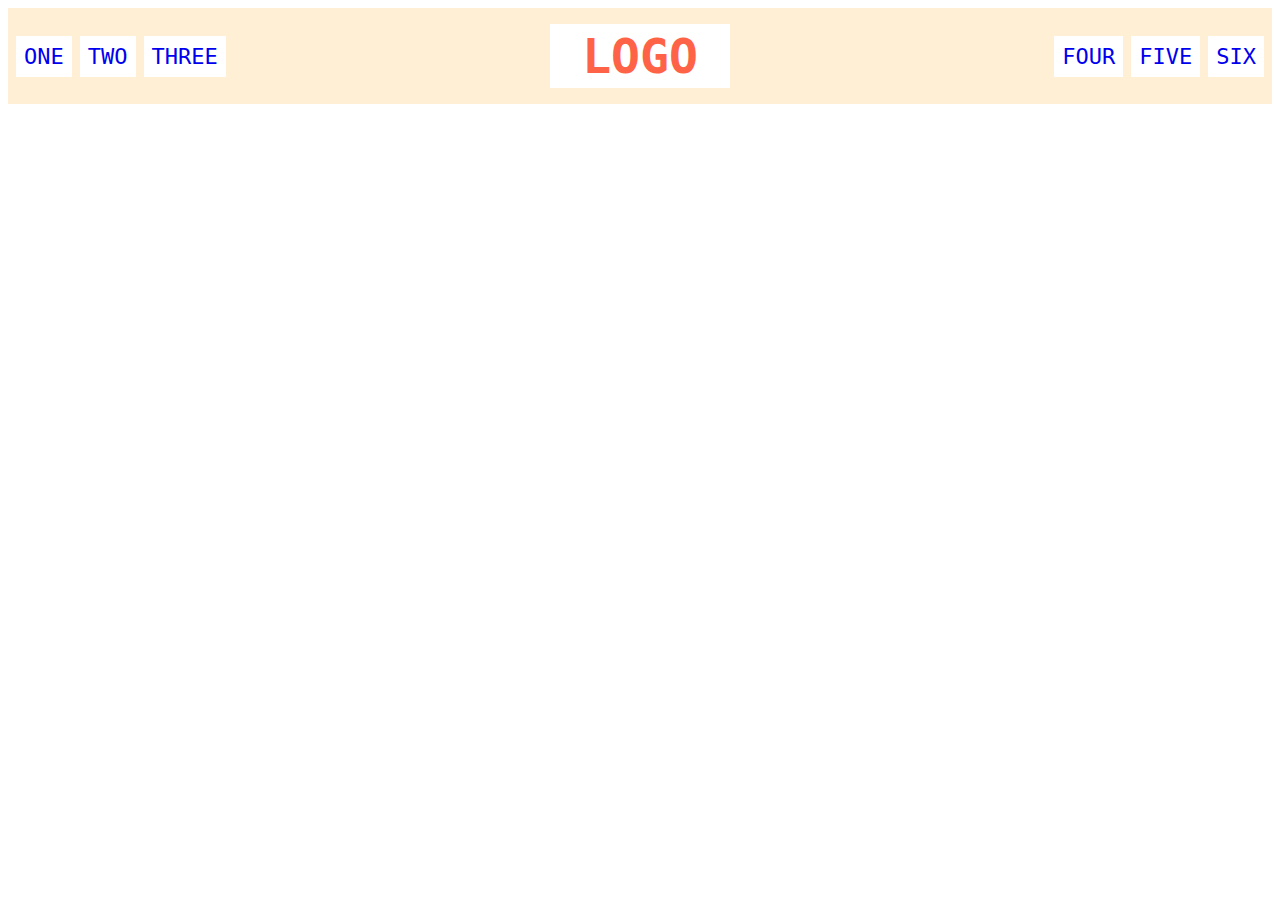
<file: foundations/flex/02-flex-header/index.html>
<!DOCTYPE html>
<html lang="en">

<head>
  <meta charset="UTF-8">
  <meta http-equiv="X-UA-Compatible" content="IE=edge">
  <meta name="viewport" content="width=device-width, initial-scale=1.0">
  <title>Flex Header</title>
  <link rel="stylesheet" href="style.css">
</head>

<body>
  <div class="header">
    <div class="left-links">
      <ul>
        <li><a href="#">ONE</a></li>
        <li><a href="#">TWO</a></li>
        <li><a href="#">THREE</a></li>
      </ul>
    </div>
    <div class="logo">LOGO</div>
    <div class="right-links">
      <ul>
        <li><a href="#">FOUR</a></li>
        <li><a href="#">FIVE</a></li>
        <li><a href="#">SIX</a></li>
      </ul>
    </div>
  </div>
</body>

</html>
</file>
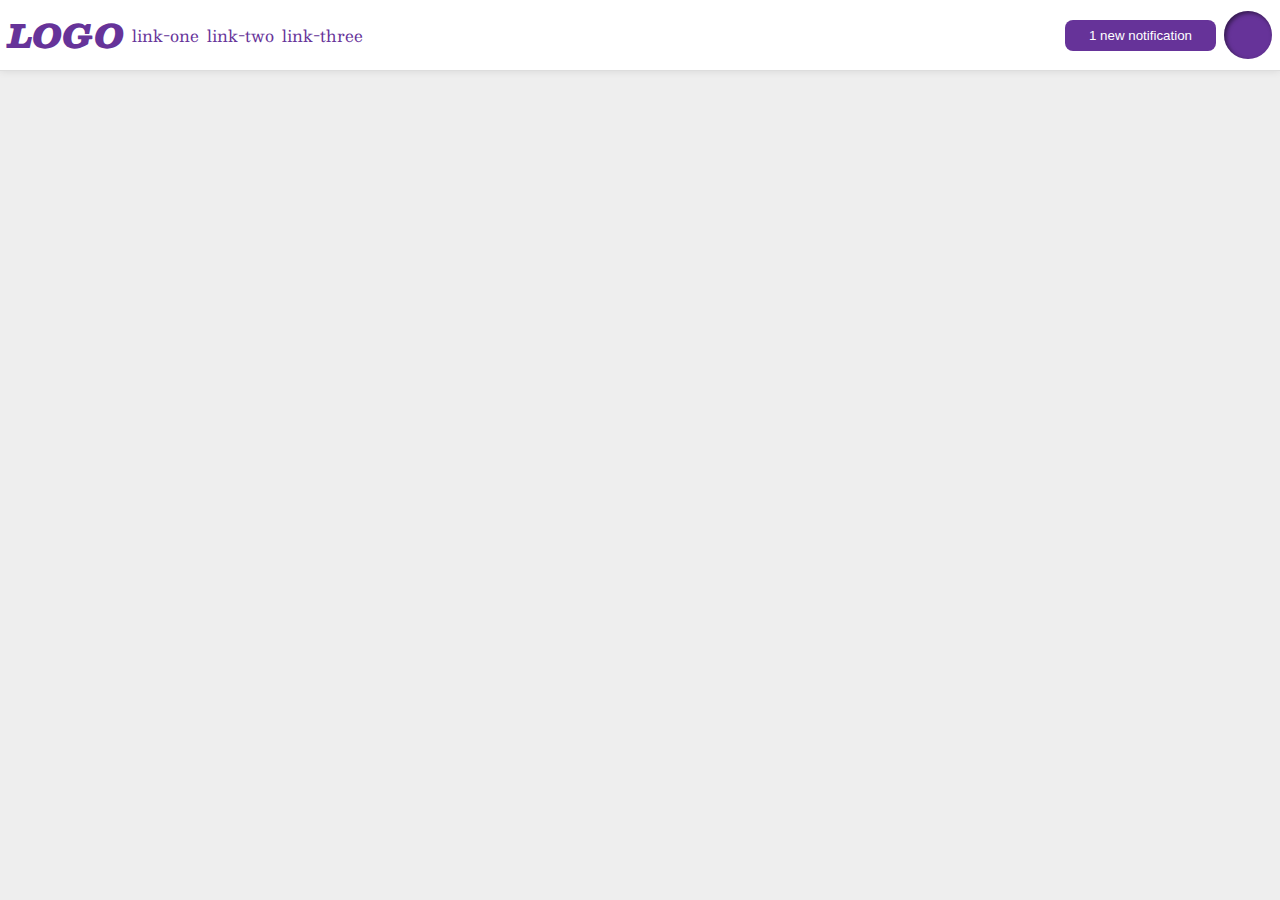
<file: foundations/flex/03-flex-header-2/index.html>
<!DOCTYPE html>
<html lang="en">

<head>
  <meta charset="UTF-8">
  <meta http-equiv="X-UA-Compatible" content="IE=edge">
  <meta name="viewport" content="width=device-width, initial-scale=1.0">
  <title>Flex Header 2</title>
  <link rel="stylesheet" href="style.css">
</head>

<body>
  <div class="header">
    <div class="container">
      <div class="logo">
        LOGO
      </div>
      <ul class="links">
        <li><a href="https://google.com">link-one</a></li>
        <li><a href="https://google.com">link-two</a></li>
        <li><a href="https://google.com">link-three</a></li>
      </ul>
    </div>
    <div class="container">
      <button class="notifications">
        1 new notification
      </button>
      <div class="profile-image"></div>
    </div>
  </div>
</body>

</html>
</file>
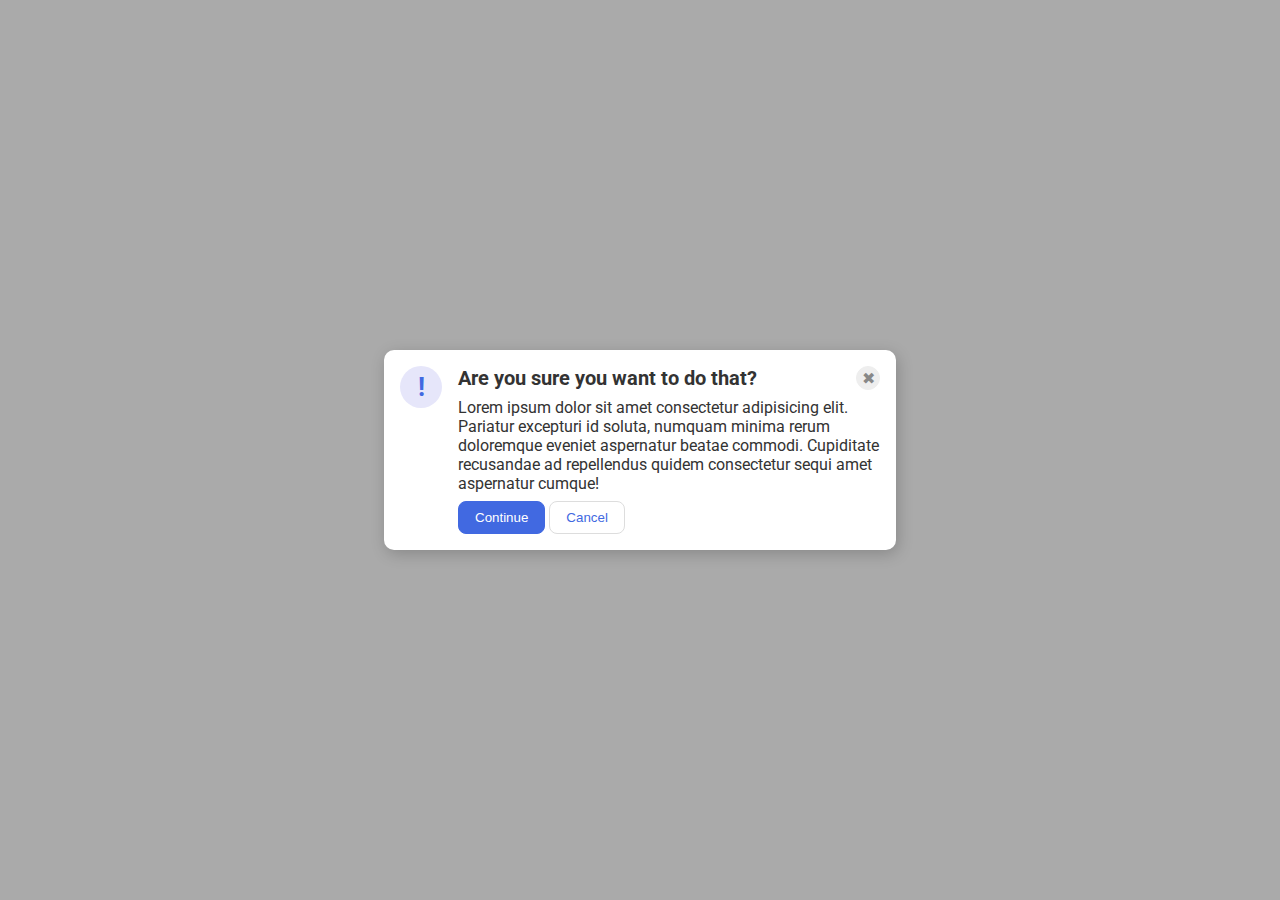
<file: foundations/flex/05-flex-modal/index.html>
<!DOCTYPE html>
<html lang="en">

<head>
  <meta charset="UTF-8">
  <meta http-equiv="X-UA-Compatible" content="IE=edge">
  <meta name="viewport" content="width=device-width, initial-scale=1.0">
  <link rel="stylesheet" href="style.css">
  <title>Modal</title>
</head>

<body>
  <div class="modal">
    <div class="icon">!</div>
    <div class="container">
      <div class="top">
        <div class="header">Are you sure you want to do that?</div>
        <button class="close-button">✖</button>
      </div>
      <div class="text">Lorem ipsum dolor sit amet consectetur adipisicing elit. Pariatur excepturi
        id soluta, numquam minima rerum doloremque eveniet aspernatur beatae commodi. Cupiditate
        recusandae ad repellendus quidem consectetur sequi amet aspernatur cumque!</div>
      <div class="buttons">
        <button class="continue">Continue</button>
        <button class="cancel">Cancel</button>
      </div>
    </div>
  </div>
</body>

</html>
</file>
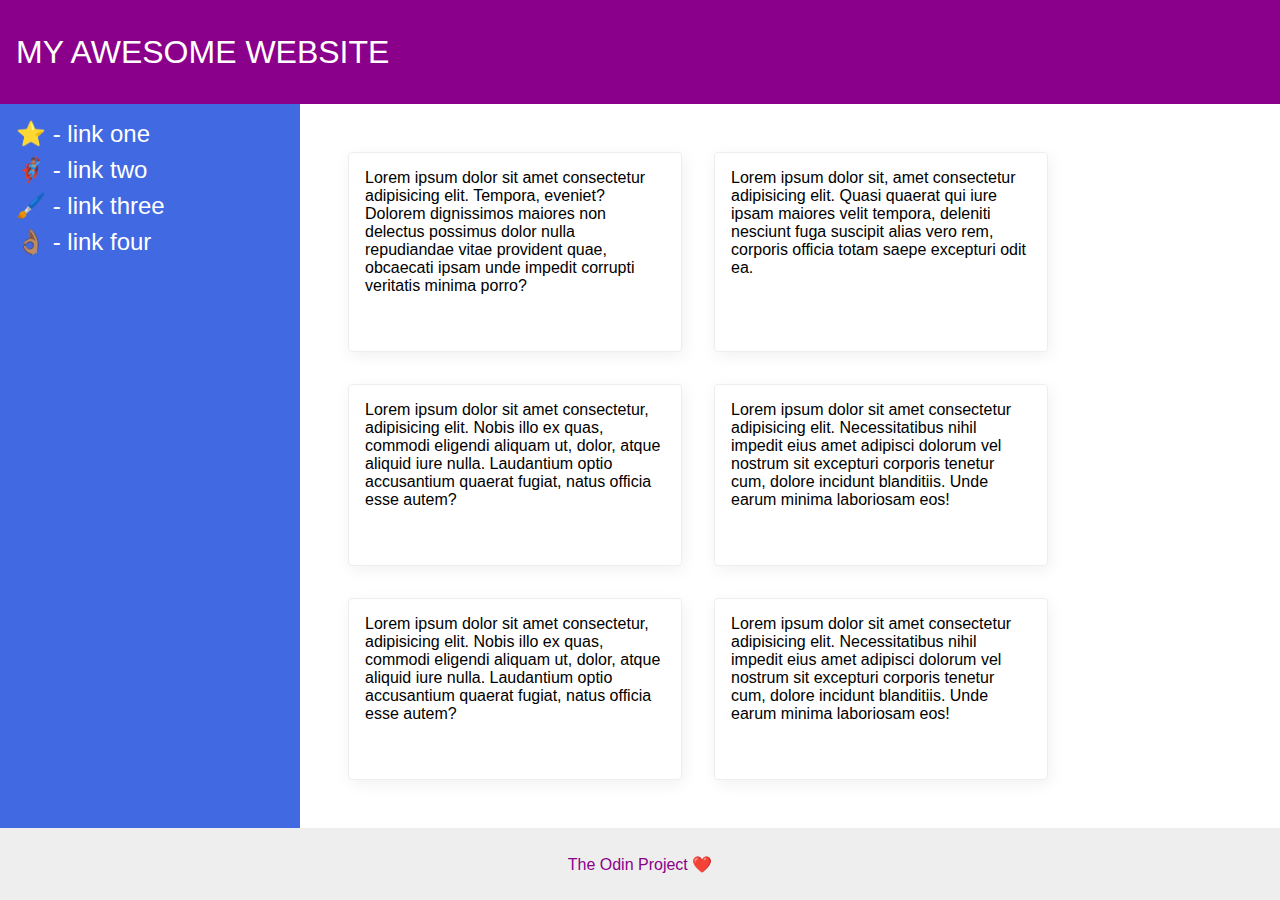
<file: foundations/flex/07-flex-layout-2/index.html>
<!DOCTYPE html>
<html lang="en">

<head>
  <meta charset="UTF-8">
  <meta http-equiv="X-UA-Compatible" content="IE=edge">
  <meta name="viewport" content="width=device-width, initial-scale=1.0">
  <title>The Holy Grail</title>
  <link rel="stylesheet" href="style.css">
</head>

<body>

  <div class="header">
    MY AWESOME WEBSITE
  </div>

  <div class="middle">

    <div class="sidebar">
      <ul>
        <li><a href="#">⭐ - link one</a></li>
        <li><a href="#">🦸🏽‍♂️ - link two</a></li>
        <li><a href="#">🖌️ - link three</a></li>
        <li><a href="#">👌🏽 - link four</a></li>
      </ul>
    </div>

    <div class="card-container">
      <div class="card">Lorem ipsum dolor sit amet consectetur adipisicing elit. Tempora, eveniet?
        Dolorem dignissimos maiores non delectus possimus dolor nulla repudiandae vitae provident
        quae, obcaecati ipsam unde impedit corrupti veritatis minima porro?</div>
      <div class="card">Lorem ipsum dolor sit, amet consectetur adipisicing elit. Quasi quaerat qui
        iure ipsam maiores velit tempora, deleniti nesciunt fuga suscipit alias vero rem, corporis
        officia totam saepe excepturi odit ea.</div>
      <div class="card">Lorem ipsum dolor sit amet consectetur, adipisicing elit. Nobis illo ex
        quas,
        commodi eligendi aliquam ut, dolor, atque aliquid iure nulla. Laudantium optio accusantium
        quaerat fugiat, natus officia esse autem?</div>
      <div class="card">Lorem ipsum dolor sit amet consectetur adipisicing elit. Necessitatibus
        nihil
        impedit eius amet adipisci dolorum vel nostrum sit excepturi corporis tenetur cum, dolore
        incidunt blanditiis. Unde earum minima laboriosam eos!</div>
      <div class="card">Lorem ipsum dolor sit amet consectetur, adipisicing elit. Nobis illo ex
        quas,
        commodi eligendi aliquam ut, dolor, atque aliquid iure nulla. Laudantium optio accusantium
        quaerat fugiat, natus officia esse autem?</div>
      <div class="card">Lorem ipsum dolor sit amet consectetur adipisicing elit. Necessitatibus
        nihil
        impedit eius amet adipisci dolorum vel nostrum sit excepturi corporis tenetur cum, dolore
        incidunt blanditiis. Unde earum minima laboriosam eos!</div>
    </div>
  </div>

  <div class="footer">
    The Odin Project ❤️
  </div>

</body>

</html>
</file>
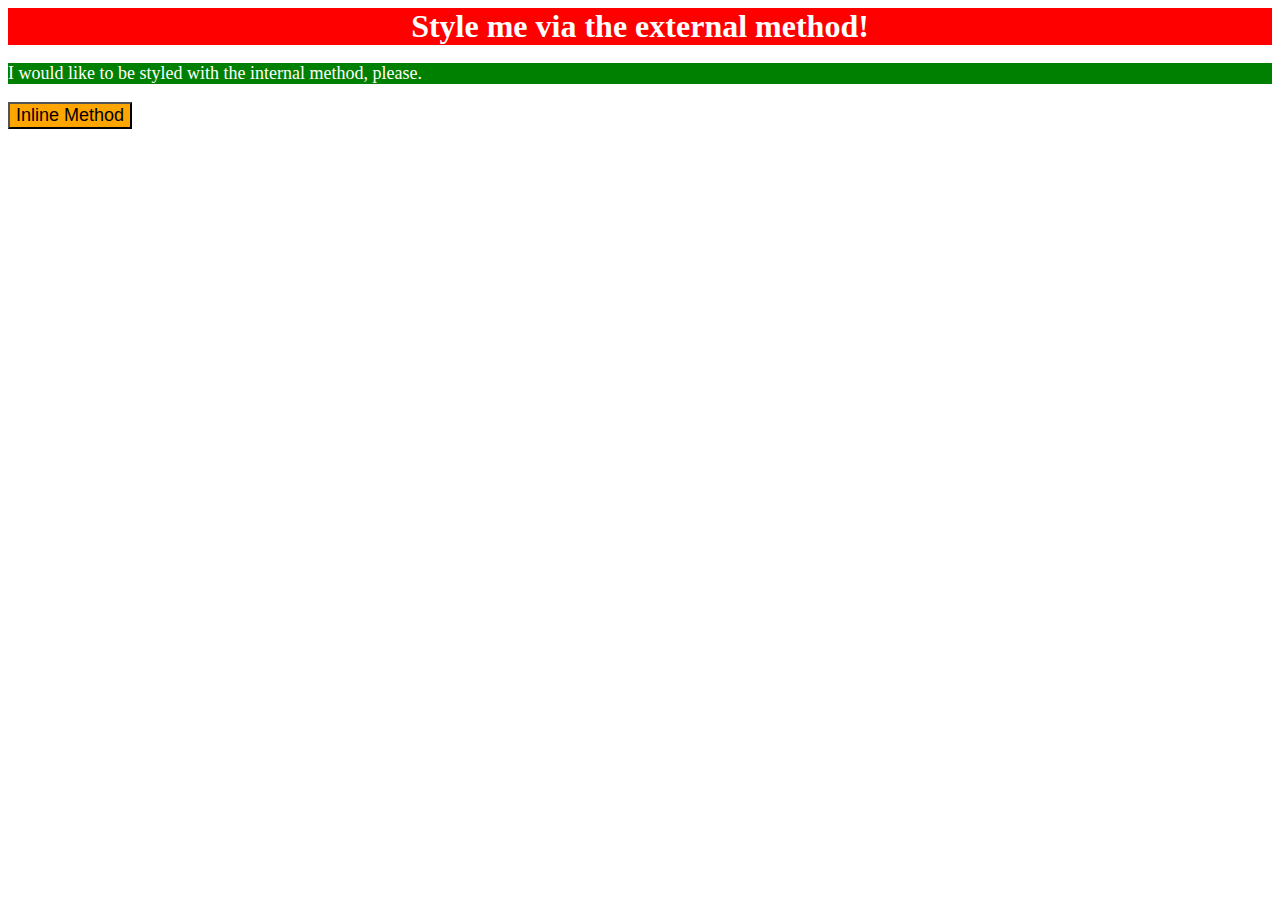
<file: foundations/intro-to-css/01-css-methods/index.html>
<!DOCTYPE html>
<html lang="en">

<head>
  <meta charset="UTF-8">
  <meta http-equiv="X-UA-Compatible" content="IE=edge">
  <meta name="viewport" content="width=device-width, initial-scale=1.0">
  <link rel="stylesheet" href="styles.css">
  <title>Methods for Adding CSS</title>
  <style>
    p {
      color: white;
      background-color: green;
      font-size: 18px;
    }
  </style>
</head>

<body>
  <div>Style me via the external method!</div>
  <p>I would like to be styled with the internal method, please.</p>
  <button style="font-size: 18px; background-color:orange">Inline Method</button>
</body>

</html>
</file>
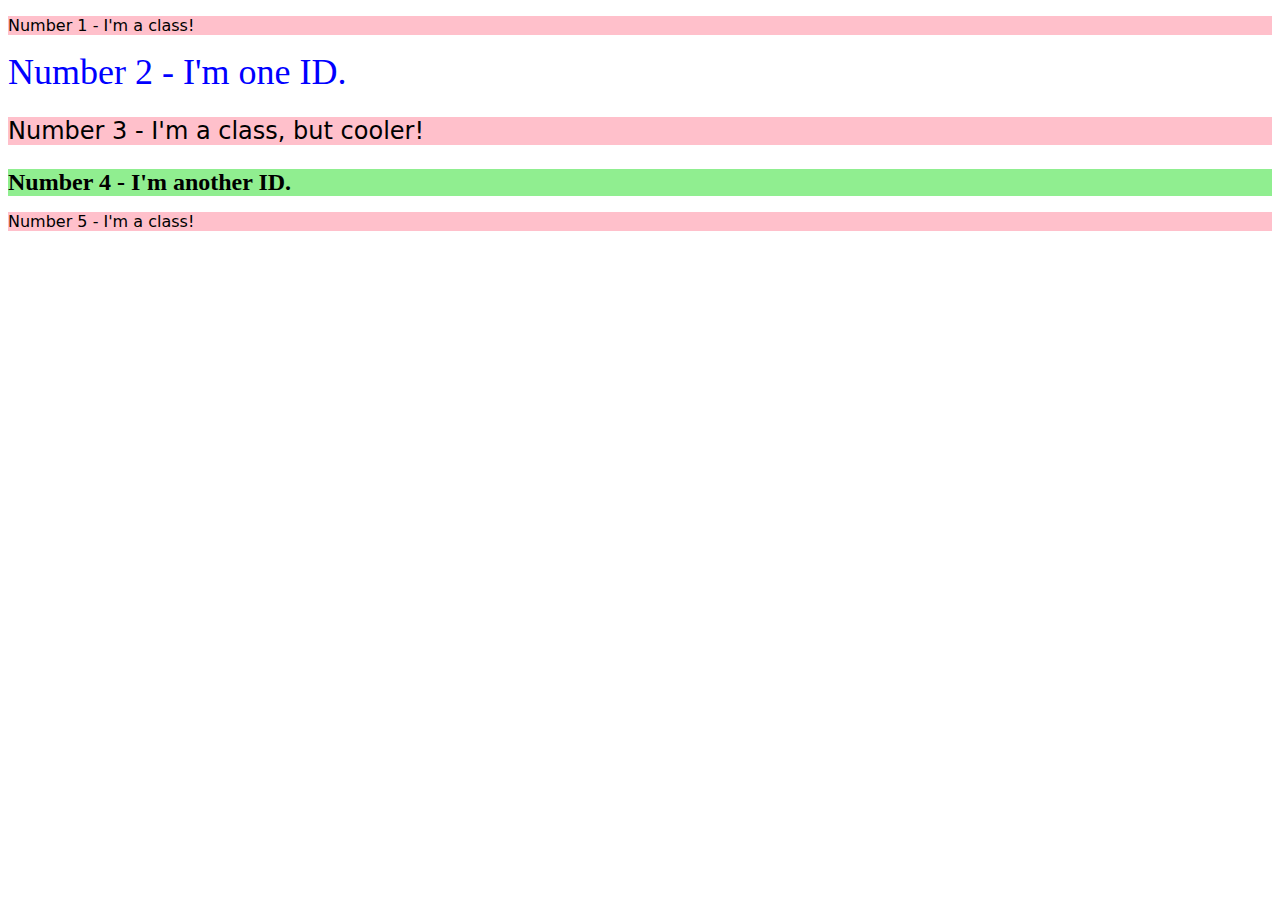
<file: foundations/intro-to-css/02-class-id-selectors/index.html>
<!DOCTYPE html>
<html lang="en">

<head>
  <meta charset="UTF-8">
  <meta http-equiv="X-UA-Compatible" content="IE=edge">
  <meta name="viewport" content="width=device-width, initial-scale=1.0">
  <title>Class and ID Selectors</title>
  <link rel="stylesheet" href="style.css">
</head>

<body>
  <p class="odd">Number 1 - I'm a class!</p>
  <div id="numba-two">Number 2 - I'm one ID.</div>
  <p class="odd cooler">Number 3 - I'm a class, but cooler!</p>
  <div id="numba-four">Number 4 - I'm another ID.</div>
  <p class="odd">Number 5 - I'm a class!</p>
</body>

</html>
</file>
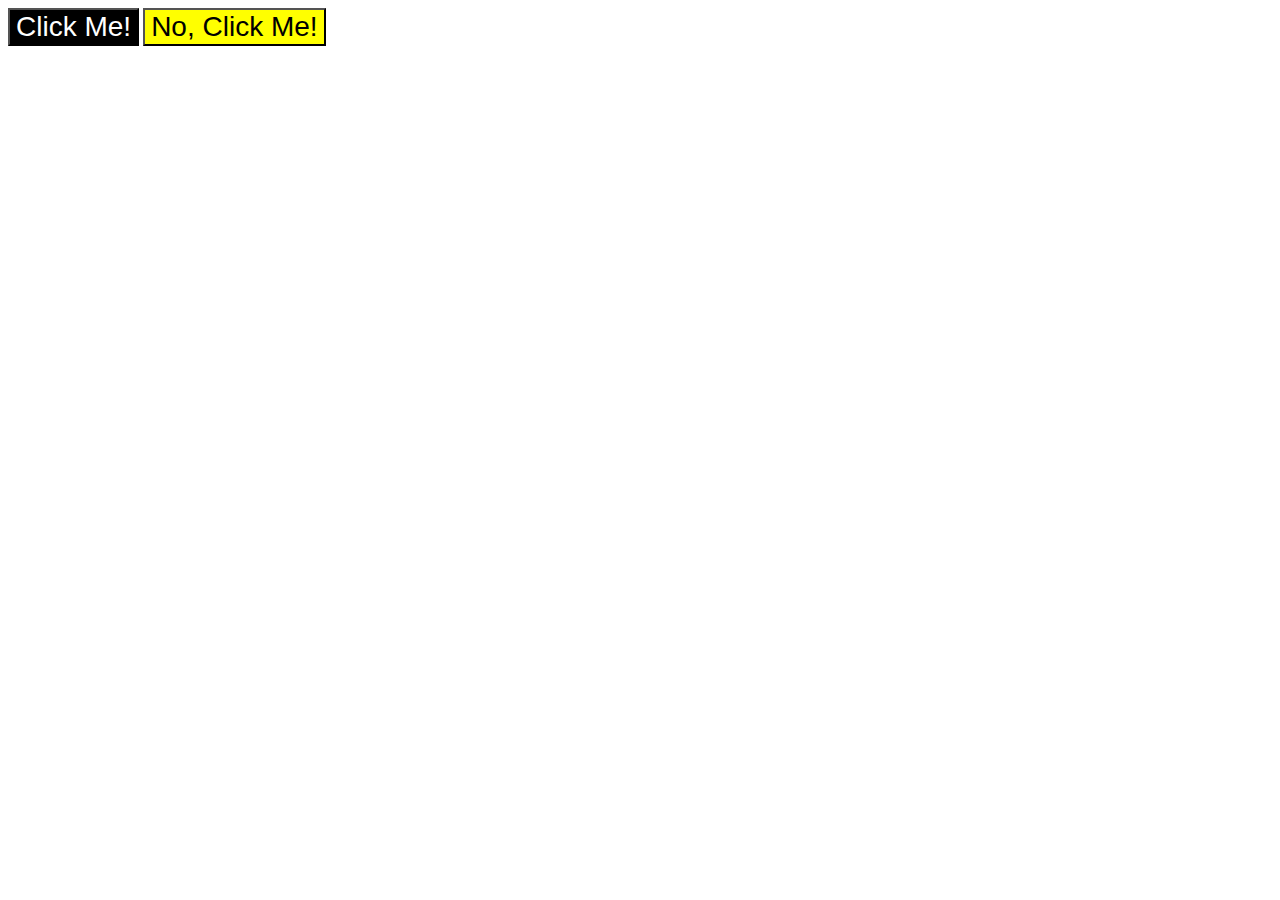
<file: foundations/intro-to-css/03-grouping-selectors/index.html>
<!DOCTYPE html>
<html lang="en">

<head>
  <meta charset="UTF-8">
  <meta http-equiv="X-UA-Compatible" content="IE=edge">
  <meta name="viewport" content="width=device-width, initial-scale=1.0">
  <title>Grouping Selectors</title>
  <link rel="stylesheet" href="style.css">
</head>

<body>
  <button class="botan">Click Me!</button>
  <button class="the-cooler-botan">No, Click Me!</button>
</body>

</html>
</file>
<file: foundations/flex/02-flex-header/style.css>
.header {
  font-family: monospace;
  background: papayawhip;
  /* changes */
  padding: 8px;
  display: flex;
  justify-content: space-between;
  align-items: center;
}

.logo {
  font-size: 48px;
  font-weight: 900;
  color: tomato;
  background: white;
  padding: 4px 32px;
  margin: 8px;
}

ul {
  /* border: 2px solid red; */
  /* this removes the dots on the list items*/
  list-style-type: none;
  /* changes */
  margin: 0;
  padding: 0;
  gap: 8px;
  display: flex;
}

a {
  font-size: 22px;
  background: white;
  padding: 8px;
  /* this removes the line under the links */
  text-decoration: none;
}
</file>
<file: foundations/flex/03-flex-header-2/style.css>
/* this is some magical font-importing.  
you'll learn about it later. */
@import url("https://fonts.googleapis.com/css2?family=Besley:ital,wght@0,400;1,900&display=swap");

body {
  margin: 0;
  background: #eee;
  font-family: Besley, serif;
}

.header {
  background: white;
  border-bottom: 1px solid #ddd;
  box-shadow: 0 0 8px rgba(0, 0, 0, 0.1);
  /* changes */
  padding: 8px;
  display: flex;
  align-items: center;
  justify-content: space-between;
}

/* changes */
.container {
  display: flex;
  align-items: center;
  gap: 8px;
}

.profile-image {
  background: rebeccapurple;
  box-shadow: inset 2px 2px 4px rgba(0, 0, 0, 0.5);
  border-radius: 50%;
  width: 48px;
  height: 48px;
}

.logo {
  color: rebeccapurple;
  font-size: 32px;
  font-weight: 900;
  font-style: italic;
}

button.notifications {
  border: none;
  border-radius: 8px;
  background: rebeccapurple;
  color: white;
  padding: 8px 24px;
}

a {
  /* this removes the line under our links */
  text-decoration: none;
  color: rebeccapurple;
}

ul {
  list-style-type: none;
  /* changes */
  display: flex;
  gap: 8px;
  margin: 0;
  padding: 0;
}
</file>
<file: foundations/flex/05-flex-modal/style.css>
@import url("https://fonts.googleapis.com/css2?family=Roboto:wght@400;700&display=swap");

html,
body {
  height: 100%;
}

body {
  font-family: Roboto, sans-serif;
  margin: 0;
  background: #aaa;
  color: #333;
  /* I'll give you this one for free lol */
  display: flex;
  align-items: center;
  justify-content: center;
}

.modal {
  background: white;
  width: 480px;
  border-radius: 10px;
  box-shadow: 2px 4px 16px rgba(0, 0, 0, 0.2);
  /* changes */
  display: flex;
  padding: 16px;
  gap: 16px;
}

/* changes */
.container {
  display: flex;
  flex-direction: column;
  gap: 8px;
}

.top {
  display: flex;
  justify-content: space-between;
}

.header {
  font-weight: bold;
  font-size: 20px;
}

.icon {
  color: royalblue;
  font-size: 26px;
  font-weight: 700;
  background: lavender;
  width: 42px;
  height: 42px;
  border-radius: 50%;
  display: flex;
  align-items: center;
  justify-content: center;
  /* changes */
  flex-shrink: 0;
}

.close-button {
  background: #eee;
  border-radius: 50%;
  color: #888;
  font-weight: 400;
  font-size: 16px;
  height: 24px;
  width: 24px;
  display: flex;
  align-items: center;
  justify-content: center;
  border: 1px solid #eee;
  padding: 0;
}

button {
  cursor: pointer;
  padding: 8px 16px;
  border-radius: 8px;
}

button.continue {
  background: royalblue;
  border: 1px solid royalblue;
  color: white;
}

button.cancel {
  background: white;
  border: 1px solid #ddd;
  color: royalblue;
}
</file>
<file: foundations/flex/07-flex-layout-2/style.css>
body {
  font-family: -apple-system, BlinkMacSystemFont, "Segoe UI", Roboto, Oxygen, Ubuntu, Cantarell,
    "Open Sans", "Helvetica Neue", sans-serif;
  margin: 0;
  min-height: 100vh;
  /* changes */
  display: flex;
  flex-direction: column;
}

/* changes */
.header,
.footer {
  display: flex;
  align-items: center;
  /* border: 3px solid blue; */
}

.header {
  height: 72px;
  background: darkmagenta;
  color: white;
  /* changes */
  font-size: 32px;
  font-weight: 900px;
  padding: 16px;
}

.footer {
  height: 72px;
  background: #eee;
  color: darkmagenta;
  /* changes */
  justify-content: center;
}

/* changes */
.middle {
  display: flex;
  /* why does flex: 1 fill up the rest of the space? */
  flex: 1;
  /* border: 5px solid red; */
}

.sidebar {
  width: 300px;
  background: royalblue;
  box-sizing: border-box;
  /* changes */
  flex-shrink: 0;
  font-size: 24px;
  padding: 16px;
}

/* changes */
.sidebar a {
  color: white;
  text-decoration: none;
}

/* changes */
ul {
  display: flex;
  flex-direction: column;
  list-style: none;
  margin: 0;
  padding: 0;
  gap: 8px;
}

/* changes */
.card-container {
  display: flex;
  flex-wrap: wrap;
  padding: 48px;
  gap: 32px;
}

.card {
  border: 1px solid #eee;
  box-shadow: 2px 4px 16px rgba(0, 0, 0, 0.06);
  border-radius: 4px;
  /* changes */
  width: 300px;
  padding: 16px;
}
</file>
<file: foundations/intro-to-css/01-css-methods/styles.css>
div {
  color: white;
  background-color: red;
  font-size: 32px;
  text-align: center;
  font-weight: bold;
}
</file>
<file: foundations/intro-to-css/02-class-id-selectors/style.css>
/* Add CSS Styling */
.odd {
  background-color: pink;
  font-family: verdana, "dejavu sans", sans-serif;
}

#numba-two {
  color: blue;
  font-size: 36px;
}

.odd.cooler {
  font-size: 24px;
}

#numba-four {
  background-color: lightgreen;
  font-size: 24px;
  font-weight: bold;
}
</file>
<file: foundations/intro-to-css/03-grouping-selectors/style.css>
/* Add CSS Styling */
button {
  font-size: 28px;
  font-family: Helvetica, "Times New Roman", sans-serif;
}
.botan {
  background-color: black;
  color: white;
}

.the-cooler-botan {
  background-color: yellow;
}
</file>
